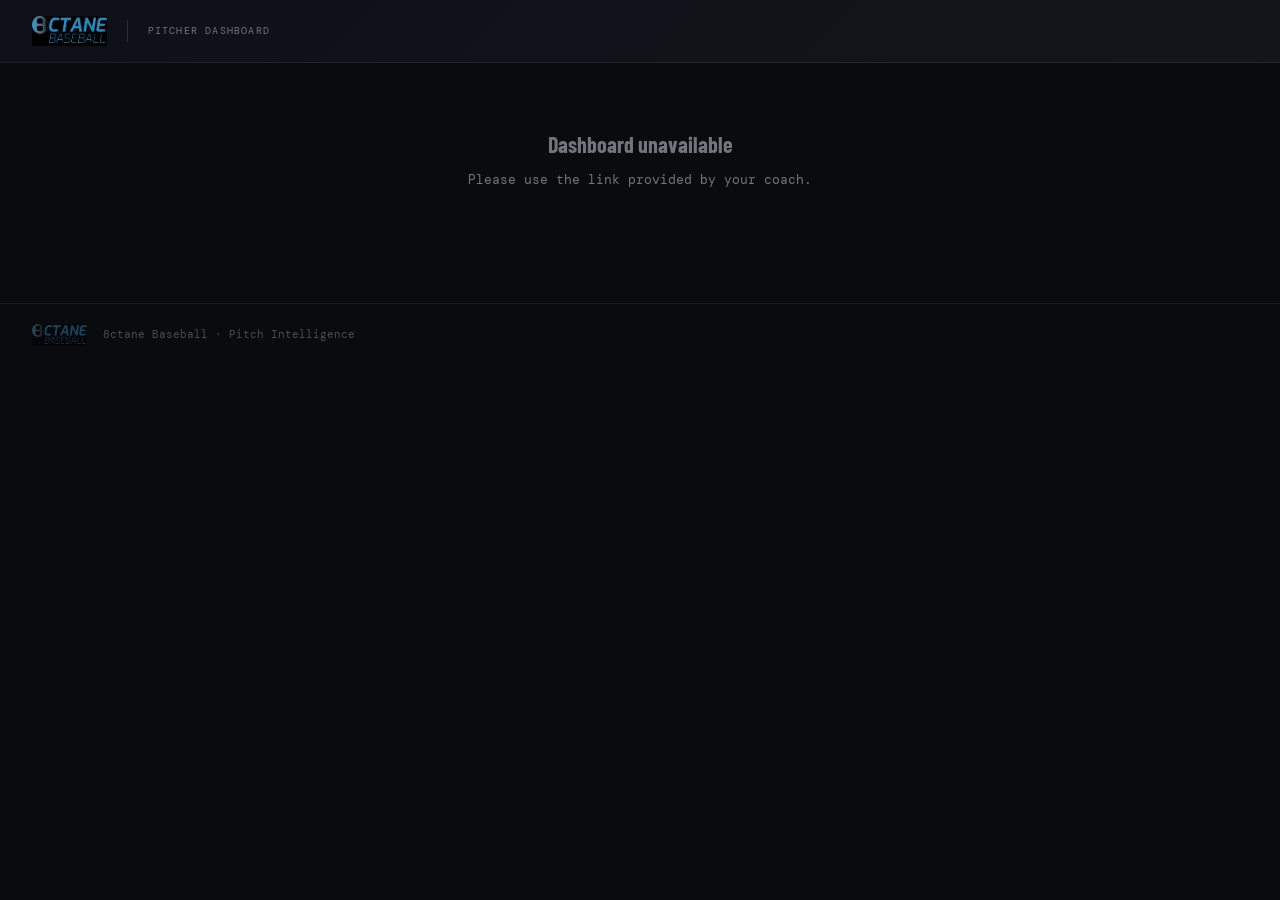
<file: player.html>
<!DOCTYPE html>
<html lang="en">
<head>
<meta charset="UTF-8">
<meta name="viewport" content="width=device-width, initial-scale=1.0">
<title>8ctane Baseball — Pitcher Dashboard</title>
<link href="https://fonts.googleapis.com/css2?family=DM+Mono:wght@400;500&family=Barlow+Condensed:wght@400;600;700;800;900&family=Barlow:wght@400;500;600&display=swap" rel="stylesheet">
<style>
:root {
  --bg:#0a0b0e; --surface:#13151a; --surface2:#1a1d24;
  --border:rgba(255,255,255,0.07); --border2:rgba(255,255,255,0.12);
  --text:#e8eaf0; --muted:#72747c; --muted2:#4a4c54;
  --cyan:#00d4ff; --good:#1D9E75; --warn:#BA7517; --danger:#E24B4A; --pink:#e91e8c;
}
*,*::before,*::after{box-sizing:border-box;margin:0;padding:0}
body{background:var(--bg);color:var(--text);font-family:'Barlow',sans-serif;font-size:14px;line-height:1.6;min-height:100vh}
.player-header{background:linear-gradient(135deg,#0d1117,#13151a);border-bottom:1px solid var(--border);padding:1rem 2rem;display:flex;align-items:center;gap:1rem;position:sticky;top:0;z-index:100;backdrop-filter:blur(12px)}
.player-header img{height:30px;opacity:.9}
.header-divider{width:1px;height:22px;background:var(--border2);margin:0 .25rem}
.header-tag{font-family:'DM Mono',monospace;font-size:10px;color:var(--muted);text-transform:uppercase;letter-spacing:.12em}
.player-hero{background:linear-gradient(135deg,#0f1318,#141820 60%,#0a0f14);border-bottom:1px solid var(--border);padding:2rem 2rem;position:relative;overflow:hidden}
.player-hero::before{content:'';position:absolute;top:-80px;right:-80px;width:320px;height:320px;background:radial-gradient(circle,rgba(0,212,255,0.04),transparent 70%);pointer-events:none}
.hero-inner{max-width:960px;margin:0 auto;display:flex;align-items:center;gap:1.75rem}
.player-avatar{width:64px;height:64px;border-radius:50%;background:linear-gradient(135deg,#1a2030,#0f1520);border:2px solid var(--border2);display:flex;align-items:center;justify-content:center;font-family:'Barlow Condensed',sans-serif;font-size:24px;font-weight:800;color:var(--cyan);flex-shrink:0}
.hero-info{flex:1}
.player-name{font-family:'Barlow Condensed',sans-serif;font-size:34px;font-weight:900;line-height:1;margin-bottom:.35rem}
.player-meta{display:flex;gap:.625rem;flex-wrap:wrap;align-items:center}
.meta-badge{font-family:'DM Mono',monospace;font-size:11px;color:var(--muted);background:var(--surface2);border:1px solid var(--border);border-radius:3px;padding:2px 7px;letter-spacing:.06em}
.meta-badge.team{color:var(--cyan);border-color:rgba(0,212,255,0.2);background:rgba(0,212,255,0.05)}
.hero-stats{display:flex;gap:1.75rem;flex-shrink:0}
.hero-stat{text-align:center}
.hero-stat-val{font-family:'Barlow Condensed',sans-serif;font-size:26px;font-weight:800;line-height:1}
.hero-stat-lbl{font-size:9px;color:var(--muted);text-transform:uppercase;letter-spacing:.1em;margin-top:3px}
.player-tabs{background:var(--surface);border-bottom:1px solid var(--border);padding:0 2rem;display:flex;gap:0;overflow-x:auto;scrollbar-width:none;position:sticky;top:57px;z-index:90}
.player-tabs::-webkit-scrollbar{display:none}
.ptab{font-family:'Barlow Condensed',sans-serif;font-size:12px;font-weight:700;text-transform:uppercase;letter-spacing:.1em;color:var(--muted);background:none;border:none;border-bottom:2px solid transparent;padding:.875rem 1.125rem;cursor:pointer;white-space:nowrap;transition:color .15s,border-color .15s}
.ptab:hover{color:var(--text)}
.ptab.active{color:var(--cyan);border-bottom-color:var(--cyan)}
.player-content{max-width:960px;margin:0 auto;padding:1.75rem 2rem}
.tab-panel{display:none}
.tab-panel.active{display:block}
.section-hd{font-family:'Barlow Condensed',sans-serif;font-size:11px;font-weight:700;text-transform:uppercase;letter-spacing:.14em;color:var(--cyan);margin-bottom:.75rem;padding-bottom:.5rem;border-bottom:1px solid var(--border)}
/* Arsenal table */
.arsenal-table{background:var(--surface);border:1px solid var(--border);border-radius:8px;overflow:hidden;margin-bottom:1.5rem}
.arsenal-table table{width:100%;border-collapse:collapse}
.arsenal-table th{padding:.5rem 1rem;text-align:left;font-size:10px;color:var(--muted);font-family:'DM Mono',monospace;font-weight:400;text-transform:uppercase;letter-spacing:.08em;background:var(--surface2);border-bottom:1px solid var(--border)}
.arsenal-table th:not(:first-child){text-align:center}
.arsenal-table td{padding:.6rem 1rem;border-bottom:1px solid var(--border);font-family:'DM Mono',monospace;font-size:12px;text-align:center}
.arsenal-table td:first-child{text-align:left}
.arsenal-table tr:last-child td{border-bottom:none}
/* Splits */
.splits-table-wrap{border-radius:8px;overflow:hidden;border:1px solid var(--border);margin-bottom:1.5rem}
.splits-table-header{padding:.625rem 1rem;font-family:'Barlow Condensed',sans-serif;font-size:13px;font-weight:700;text-transform:uppercase;letter-spacing:.08em;color:#fff}
.table-scroll{overflow-x:auto}
.data-table{width:100%;border-collapse:collapse}
.data-table th{padding:.5rem 1rem;font-size:10px;color:var(--muted);font-family:'DM Mono',monospace;font-weight:400;text-transform:uppercase;letter-spacing:.08em;background:var(--surface2);border-bottom:1px solid var(--border);white-space:nowrap}
.data-table td{padding:.6rem 1rem;border-bottom:1px solid var(--border);font-family:'DM Mono',monospace;font-size:12px;text-align:center;white-space:nowrap}
.data-table td:first-child{text-align:left}
.data-table tr:last-child td{border-bottom:none}
/* Location charts */
.loc-zone-card{background:var(--surface);border:1px solid var(--border);border-radius:8px;padding:.875rem;display:inline-block}
.loc-zone-title{font-family:'Barlow Condensed',sans-serif;font-size:15px;font-weight:700;margin-bottom:.5rem;display:flex;align-items:center}
.loc-filter-row{display:flex;align-items:center;gap:.5rem;flex-wrap:wrap;margin-bottom:.5rem}
.loc-filter-label{font-size:11px;color:var(--muted);min-width:70px;font-family:'DM Mono',monospace}
.loc-filter-btn{font-family:'Barlow Condensed',sans-serif;font-size:12px;font-weight:600;text-transform:uppercase;letter-spacing:.06em;background:var(--surface2);border:1px solid var(--border);color:var(--muted);padding:4px 12px;border-radius:4px;cursor:pointer;transition:all .15s}
.loc-filter-btn.active{background:var(--cyan);border-color:var(--cyan);color:#000}
/* Report */
.report-wrap{background:var(--surface);border:1px solid var(--border);border-radius:10px;overflow:hidden}
.report-top{background:var(--surface2);padding:1.25rem 1.5rem;text-align:center;border-bottom:1px solid var(--border)}
.report-name{font-family:'Barlow Condensed',sans-serif;font-size:22px;font-weight:800;margin-bottom:2px}
.report-meta{font-size:12px;color:var(--muted);margin-bottom:.875rem}
.report-sum{display:flex;justify-content:center;gap:1.5rem;flex-wrap:wrap}
.report-sum-stat{text-align:center}
.report-sum-val{font-family:'DM Mono',monospace;font-size:18px;font-weight:500}
.report-sum-lbl{font-size:10px;color:var(--muted);text-transform:uppercase;letter-spacing:.08em}
.pct-section-hd{font-family:'Barlow Condensed',sans-serif;font-size:11px;font-weight:700;text-transform:uppercase;letter-spacing:.14em;color:var(--cyan);padding:.75rem 1.5rem .25rem;border-top:1px solid var(--border);margin-top:.25rem}
.pct-group-hd{font-size:10px;font-weight:600;text-transform:uppercase;letter-spacing:.1em;color:var(--muted2);padding:.5rem 1.5rem .125rem;font-family:'Barlow Condensed',sans-serif}
.pct-axis{display:flex;justify-content:space-between;padding:0 1.5rem 0 9.5rem;font-size:10px;color:var(--muted2);font-family:'DM Mono',monospace;margin-bottom:4px}
.pct-row{display:flex;align-items:center;padding:.3rem 1.5rem;gap:.75rem}
.pct-label{min-width:100px;flex-shrink:0;font-size:12px}
.pct-bar-track{flex:1;height:20px;background:var(--surface2);border-radius:3px;overflow:visible;position:relative;border:1px solid var(--border)}
.pct-bar-fill{height:100%;border-radius:3px;position:relative;display:flex;align-items:center;justify-content:flex-end;min-width:4px}
.pct-bubble{position:absolute;right:-10px;width:20px;height:20px;border-radius:50%;display:flex;align-items:center;justify-content:center;font-family:'DM Mono',monospace;font-size:9px;font-weight:500;color:#fff;z-index:2}
.pct-value{min-width:56px;text-align:right;font-family:'DM Mono',monospace;font-size:12px}
/* Insight */
.insight-headline{font-family:'Barlow Condensed',sans-serif;font-size:30px;font-weight:800;margin-bottom:.5rem;line-height:1.1}
.insight-summary{font-size:14px;color:var(--muted);line-height:1.75;max-width:680px;margin-bottom:1.5rem}
.insight-grid{display:grid;grid-template-columns:1fr 1fr;gap:.75rem;margin-bottom:1.5rem}
.insight-card{background:var(--surface);border:1px solid var(--border);border-radius:8px;padding:.875rem 1.125rem}
.insight-card.good{border-left:3px solid var(--good)}
.insight-card.danger{border-left:3px solid var(--danger)}
.insight-title{font-weight:600;font-size:13px;margin-bottom:4px}
.insight-body{font-size:12px;color:var(--muted);line-height:1.65}
.arsenal-recs{display:flex;flex-direction:column;gap:.5rem;margin-bottom:1.5rem}
.arsenal-rec{background:var(--surface);border:1px solid var(--border);border-radius:6px;padding:.75rem 1rem;font-size:13px;color:var(--muted);line-height:1.6}
.arsenal-rec.keep{border-left:3px solid var(--good)}
.arsenal-rec.develop{border-left:3px solid var(--cyan)}
.arsenal-rec.add{border-left:3px solid var(--pink)}
.arsenal-rec.remove{border-left:3px solid var(--warn)}
.arsenal-rec strong{color:var(--text)}
.splits-advice-grid{display:grid;grid-template-columns:1fr 1fr;gap:1rem;margin-bottom:1.5rem}
.splits-advice-card{background:var(--surface);border:1px solid var(--border);border-radius:8px;padding:1rem 1.25rem}
.splits-advice-hd{font-family:'Barlow Condensed',sans-serif;font-size:13px;font-weight:700;text-transform:uppercase;letter-spacing:.06em;margin-bottom:.5rem}
.splits-advice-body{font-size:12px;color:var(--muted);line-height:1.65}
.dev-priorities{background:var(--surface);border:1px solid var(--border);border-radius:8px;overflow:hidden}
.dev-priority-row{display:flex;align-items:flex-start;gap:1rem;padding:.75rem 1.25rem;border-bottom:1px solid var(--border);font-size:13px;color:var(--muted);line-height:1.6}
.dev-priority-row:last-child{border-bottom:none}
.dev-num{font-family:'DM Mono',monospace;font-size:11px;color:var(--cyan);min-width:16px;padding-top:2px;flex-shrink:0}
/* Pitch blurbs */
.pitch-blurbs-wrap{display:flex;flex-direction:column;gap:.625rem;margin-bottom:.5rem}
.pitch-blurb-row{background:var(--surface);border:1px solid var(--border);border-radius:7px;padding:.75rem 1.125rem}
.pitch-blurb-header{display:flex;align-items:center;gap:4px;margin-bottom:4px}
.pitch-blurb-name{font-family:'Barlow Condensed',sans-serif;font-size:15px;font-weight:700}
.pitch-blurb-grade{font-family:'DM Mono',monospace;font-size:10px;font-weight:500;padding:2px 7px;border-radius:3px;margin-left:6px;text-transform:uppercase;letter-spacing:.05em}
.pitch-blurb-grade.elite{background:rgba(233,30,140,0.15);color:#e91e8c;border:1px solid rgba(233,30,140,0.3)}
.pitch-blurb-grade.plus{background:rgba(29,158,117,0.15);color:var(--good);border:1px solid rgba(29,158,117,0.3)}
.pitch-blurb-grade.average{background:rgba(114,116,124,0.15);color:var(--muted);border:1px solid var(--border)}
.pitch-blurb-grade.below_average{background:rgba(186,117,23,0.15);color:var(--warn);border:1px solid rgba(186,117,23,0.3)}
.pitch-blurb-grade.poor{background:rgba(226,75,74,0.15);color:var(--danger);border:1px solid rgba(226,75,74,0.3)}
.pitch-blurb-text{font-size:13px;color:var(--muted);line-height:1.65}
.mlb-comp-card{background:var(--surface);border:1px solid var(--border);border-left:3px solid var(--cyan);border-radius:8px;padding:.875rem 1.25rem}
.mlb-comp-name{font-family:'Barlow Condensed',sans-serif;font-size:18px;font-weight:800;color:var(--cyan);margin-bottom:4px}
.mlb-comp-reason{font-size:13px;color:var(--muted);line-height:1.65}
/* Outing select */
.sel-input{background:var(--surface2);border:1px solid var(--border2);color:var(--text);font-family:'Barlow',sans-serif;font-size:13px;padding:10px 14px;border-radius:6px;outline:none;width:100%;max-width:420px;margin-bottom:1.5rem}
/* Loading */
.ai-loading{text-align:center;padding:3rem 1rem;color:var(--muted);font-size:13px}
.loading-spinner{width:28px;height:28px;border:2px solid var(--border2);border-top-color:var(--cyan);border-radius:50%;animation:spin .7s linear infinite;margin:0 auto 1rem}
@keyframes spin{to{transform:rotate(360deg)}}
.empty-state{text-align:center;padding:3rem;color:var(--muted);font-size:13px}
.v-good{color:var(--good)} .v-bad{color:var(--danger)} .v-num{color:var(--text)} .v-warn{color:var(--warn)}
.pitch-chip{display:inline-flex;align-items:center;gap:6px}
.pitch-dot{display:inline-block;border-radius:50%;flex-shrink:0}
.player-footer{border-top:1px solid var(--border);padding:1.25rem 2rem;display:flex;align-items:center;gap:1rem;margin-top:3rem}
.player-footer img{height:22px;opacity:.4}
.player-footer span{font-size:11px;color:var(--muted2);font-family:'DM Mono',monospace}
@media(max-width:640px){
  .hero-inner{flex-direction:column;align-items:flex-start;gap:1rem}
  .hero-stats{gap:1.25rem}
  .player-content{padding:1.25rem 1rem}
  .insight-grid,.splits-advice-grid{grid-template-columns:1fr}
  .player-tabs{padding:0 1rem}
}
/* ---- PITCH USAGE BY SIDE (Season Overview) ---- */
.usage-card { background:var(--surface); border:1px solid var(--border); border-radius:10px; padding:1.1rem 1.25rem; margin-bottom:1.5rem; max-width:760px; }
.usage-card:empty { display:none; }
.us-title { font-family:'Barlow Condensed',sans-serif; font-size:24px; font-weight:600; text-align:center; margin-bottom:.6rem; }
.us-year { font-weight:800; border-bottom:3px dotted var(--cyan); }
.us-grid { display:grid; grid-template-columns:1fr auto 1fr; row-gap:.35rem; column-gap:.75rem; align-items:center; }
.us-hd { font-family:'Barlow Condensed',sans-serif; font-weight:700; font-size:15px; padding-bottom:.35rem; border-bottom:2px solid var(--border2); }
.us-hd-l { text-align:right; } .us-hd-c { text-align:center; } .us-hd-r { text-align:left; }
.us-side { display:flex; align-items:center; gap:.5rem; }
.us-left { justify-content:flex-end; }
.us-bar-wrap { flex:1; height:20px; display:flex; }
.us-wrap-l { justify-content:flex-end; }
.us-bar { height:100%; border-radius:10px; min-width:4px; }
.us-left .us-bar { border-radius:10px 2px 2px 10px; } .us-right .us-bar { border-radius:2px 10px 10px 2px; }
.us-pct { font-family:'DM Mono',monospace; font-size:14px; min-width:38px; }
.us-left .us-pct { text-align:right; }
.us-mid { display:flex; align-items:center; gap:.6rem; justify-content:center; border-left:2px solid var(--border2); border-right:2px solid var(--border2); padding:0 .6rem; }
.us-pill { font-family:'Barlow Condensed',sans-serif; font-weight:600; font-size:15px; color:#111; padding:2px 12px; border-radius:6px; min-width:84px; text-align:center; }
.us-rv { font-family:'DM Mono',monospace; font-weight:700; font-size:14px; min-width:32px; text-align:center; }
.us-rv-pos { color:#e35d5d; } .us-rv-neg { color:#6b8fd6; } .us-rv0 { color:var(--muted); }
</style>
</head>
<body>
<header class="player-header">
  <img src="logo.png" alt="8ctane Baseball">
  <div class="header-divider"></div>
  <span class="header-tag">Pitcher Dashboard</span>
</header>

<div id="loading" style="text-align:center;padding:4rem;color:#72747c;font-family:'DM Mono',monospace;font-size:13px">
  <div class="loading-spinner" style="margin:0 auto 1rem"></div>
  Loading your dashboard...
</div>

<div id="app" style="display:none">
  <div class="player-hero">
    <div class="hero-inner">
      <div class="player-avatar" id="hero-avatar"></div>
      <div class="hero-info">
        <div class="player-name" id="hero-name"></div>
        <div class="player-meta" id="hero-meta"></div>
      </div>
      <div class="hero-stats" id="hero-stats"></div>
    </div>
  </div>

  <nav class="player-tabs">
    <button class="ptab active" data-tab="overview">Overview</button>
    <button class="ptab" data-tab="splits">Splits</button>
    <button class="ptab" data-tab="locations">Locations</button>
    <button class="ptab" data-tab="report">Report</button>
    <!-- AI tabs hidden while they are reworked: Season Insight, Outing Insight -->
  </nav>

  <div class="player-content">
    <div class="tab-panel active" id="tab-overview"><div id="overview-content"></div></div>
    <div class="tab-panel" id="tab-splits"><div id="splits-content"></div></div>
    <div class="tab-panel" id="tab-locations">
      <div style="margin-bottom:.75rem">
        <div class="loc-filter-row">
          <span class="loc-filter-label">View:</span>
          <button class="loc-filter-btn active" data-hand="all" onclick="setLocHand('all',this)">All batters</button>
          <button class="loc-filter-btn" data-hand="R" onclick="setLocHand('R',this)">vs. RHB</button>
          <button class="loc-filter-btn" data-hand="L" onclick="setLocHand('L',this)">vs. LHB</button>
        </div>
        <div class="loc-filter-row">
          <span class="loc-filter-label">Color by:</span>
          <button class="loc-filter-btn active" data-color="pitch" onclick="setLocColor('pitch',this)">Pitch type</button>
          <button class="loc-filter-btn" data-color="outcome" onclick="setLocColor('outcome',this)">Outcome</button>
        </div>
      </div>
      <div id="locations-content" style="display:flex;flex-wrap:wrap;gap:1.5rem"></div>
    </div>
    <div class="tab-panel" id="tab-report"><div id="report-content"></div></div>
    <div class="tab-panel" id="tab-season-insight">
      <div id="season-insight-content">
        <div class="ai-loading"><div class="loading-spinner"></div>Generating your season analysis...</div>
      </div>
    </div>
    <div class="tab-panel" id="tab-outing-insight">
      <div class="section-hd" style="margin-bottom:.75rem">Select outing</div>
      <select id="outing-sel" class="sel-input" onchange="loadPlayerOutingInsight()">
        <option value="">Select an outing...</option>
      </select>
      <div id="outing-insight-content"></div>
    </div>
  </div>
</div>

<footer class="player-footer">
  <img src="logo.png" alt="8ctane Baseball">
  <span>8ctane Baseball · Pitch Intelligence</span>
</footer>

<script src="baselines-ref.js"></script>
<script>
const AI_ENABLED=false;   // flip to true to bring the AI insight tabs back
// FIX (bug #3): this used to be `localStorage.getItem('8ctane_script_url')`
// only. That works fine on YOUR browser because you already pasted the
// Apps Script URL in once via athletes.html. But a shared link is, by
// definition, opened by someone whose browser has never done that — a
// coach, a parent, the athlete themselves. For them, localStorage is
// empty, SCRIPT_URL comes back '', and init() below immediately shows
// "Dashboard unavailable" regardless of whether the athlete ID in the
// link is valid. Hardcoding the URL here (it's a public, key-less
// endpoint — the Anthropic key lives server-side in Code.gs, never
// exposed to the client) makes the link work for anyone, on any device.
// PASTE YOUR APPS SCRIPT WEB APP URL BELOW:
// Cloudflare Worker proxy in front of Apps Script (avoids Safari echo 404s)
const SCRIPT_URL = 'https://8ctane-api.ryan-77b.workers.dev';
const PITCH_COLORS={FF:'#378ADD',FA:'#378ADD',SI:'#888780',FC:'#534AB7',SL:'#E24B4A',ST:'#D85A30',CU:'#1D9E75',KC:'#1D9E75',FS:'#BA7517',CH:'#BA7517',OTHER:'#555566'};
const PITCH_NAMES={FF:'4-Seam',FA:'4-Seam',SI:'Sinker',FC:'Cutter',SL:'Slider',ST:'Sweeper',CU:'Curveball',KC:'K-Curve',FS:'Splitter',CH:'Changeup',OTHER:'Other'};
const pc=pt=>PITCH_COLORS[pt]||'#555566';
const pn=pt=>PITCH_NAMES[pt]||pt;
const pf=v=>{const n=parseFloat(v);return isNaN(n)?0:n};
function avg(arr){return arr.length?arr.reduce((a,b)=>a+b,0)/arr.length:0}
function formatDate(d){if(!d)return'—';const clean=d.toString().split('T')[0].trim();const dt=new Date(clean+'T12:00:00');if(isNaN(dt))return clean;return dt.toLocaleDateString('en-US',{month:'short',day:'numeric',year:'numeric'})}

let athlete=null,outings=[],locHand='all',locColor='pitch';

// Whiff% everywhere = whiffs per SWING (Statcast). Swings = swinging strikes
// + fouls + balls in play. Older outings without stored swing counts are
// rebuilt from each pitch's saved outcome in `locations`. Same logic as
// enrichOuting() in athletes-v2.js — keep the two in sync.
function wps(w,s){return s?+(w/s*100).toFixed(1):null}

// AI context — same as athletes-v2.js: HB and locations labeled by arm/glove side for the pitcher's hand
function aiIsLefty(){return (athlete?.throws||'R').toUpperCase().startsWith('L')}
function aiHB(hb,lefty){if(hb===null||hb===undefined||hb===''||isNaN(+hb))return'?';const arm=(+hb)*(lefty?-1:1);return `${Math.abs(arm).toFixed(1)}" ${arm>=0?'arm-side':'glove-side'}`}
function aiOrientation(lefty){return lefty?'ORIENTATION (LHP): Arm side = INSIDE to LHB and AWAY from RHB. Glove side = INSIDE to RHB and AWAY from LHB. A LHP\'s fastball/sinker/changeup run ARM-side; sliders/sweepers/cutters move GLOVE-side.':'ORIENTATION (RHP): Arm side = INSIDE to RHB and AWAY from LHB. Glove side = INSIDE to LHB and AWAY from RHB. A RHP\'s fastball/sinker/changeup run ARM-side; sliders/sweepers/cutters move GLOVE-side.'}
function aiLocationLines(pms,lefty){const agg={};pms.forEach(pm=>Object.entries(pm||{}).forEach(([pt,s])=>{(s.locations||[]).forEach(l=>{if(!Array.isArray(l))return;const[x,z,oc,st]=l;if(x==null||z==null||(st!=='L'&&st!=='R'))return;const k=pt+'|'+st;const a=agg[k]=agg[k]||{pt,st,n:0,arm:0,up:0,zone:0,aS:0,aW:0,gS:0,gW:0};const isArm=lefty?x>0:x<0;a.n++;if(isArm)a.arm++;if(z>2.5)a.up++;if(Math.abs(x)<=.83&&z>=1.5&&z<=3.5)a.zone++;const sw=oc==='W'||oc==='F'||oc==='HIP';if(sw){if(isArm){a.aS++;if(oc==='W')a.aW++}else{a.gS++;if(oc==='W')a.gW++}}})}));const rows=Object.values(agg).filter(a=>a.n>=8).sort((a,b)=>b.n-a.n);if(!rows.length)return'LOCATION DATA: not available — do NOT give specific location advice.';const p=(a,b)=>b?Math.round(a/b*100)+'%':'n/a';const armL=st=>lefty?(st==='L'?'inside':'away'):(st==='R'?'inside':'away');return'LOCATION DATA (where each pitch was actually thrown, by batter side):\n'+rows.map(a=>`${PITCH_NAMES[a.pt]||a.pt} vs ${a.st}HB (${a.n}p): ${p(a.arm,a.n)} arm-side (${armL(a.st)}), ${p(a.n-a.arm,a.n)} glove-side (${armL(a.st)==='inside'?'away':'inside'}) | ${p(a.up,a.n)} up | ${p(a.zone,a.n)} in zone | Whiff/Swing arm-side ${p(a.aW,a.aS)}, glove-side ${p(a.gW,a.gS)}`).join('\n')}
const AI_LOCATION_RULE='LOCATION RULES: Use the ORIENTATION above exactly. Any location advice (in, away, arm side, glove side, up, down) must be supported by LOCATION DATA and must name the batter side (e.g. "in to LHB"). Never contradict the pitcher\'s handedness.';
function swingsFromLocs(locs,stand){let sw=0,wh=0,n=0;(locs||[]).forEach(l=>{if(!Array.isArray(l))return;if(stand&&l[3]!==stand)return;n++;if(l[2]==='W'){sw++;wh++}else if(l[2]==='F'||l[2]==='HIP')sw++;});return n?{swings:sw,whiffs:wh}:null}
function enrichOuting(o){
  let pm={};try{pm=(typeof o.pitch_stats==='object'&&o.pitch_stats)?o.pitch_stats:JSON.parse(o.pitch_stats_json||'{}')}catch(e){}
  let sw=0,wh=0,complete=true;
  Object.values(pm).forEach(s=>{
    if(!s||!s.count)return;
    if(s.swings!==undefined&&s.swings!==null){s.swWhiffs=s.whiffs||0}else{const d=swingsFromLocs(s.locations);if(d){s.swings=d.swings;s.swWhiffs=d.whiffs}else{s.swings=null;s.swWhiffs=null}}
    s.whiffPct=s.swings!=null?wps(s.swWhiffs,s.swings):null;
    ['lhh','rhh'].forEach(k=>{const sd=s[k];if(!sd)return;if(sd.swings!==undefined&&sd.swings!==null)sd.swWhiffs=sd.whiffs||0;else{const d=swingsFromLocs(s.locations,k==='lhh'?'L':'R');if(d){sd.swings=d.swings;sd.swWhiffs=d.whiffs}else{sd.swings=null;sd.swWhiffs=null}}sd.whiffPct=sd.swings!=null?wps(sd.swWhiffs,sd.swings):null;});
    if(s.swings==null)complete=false;else{sw+=s.swings;wh+=s.swWhiffs}
  });
  if(!complete){const sp=pf(o.swing_pct),tp=+o.total_pitches||0;if(sp&&tp){sw=Math.round(sp*tp/100);wh=+o.whiffs||0}}
  o.swings=sw||null;o.swWhiffs=sw?wh:null;o.whiffSwPct=wps(o.swWhiffs,o.swings);o.pitch_stats=pm;return o;
}

async function api(action,body={}){
  const res=await fetch(`${SCRIPT_URL}?action=${action}`,{method:'POST',body:JSON.stringify({action,...body})});
  const data=await res.json();
  if(data.error)throw new Error(data.error);
  return data;
}

async function init(){
  const params=new URLSearchParams(window.location.search);
  const athleteId=params.get('id');
  if(!athleteId||!SCRIPT_URL){
    document.getElementById('loading').innerHTML='<div style="font-family:\'Barlow Condensed\',sans-serif;font-size:22px;font-weight:700;margin-bottom:.5rem">Dashboard unavailable</div><div style="color:#72747c;font-size:13px">Please use the link provided by your coach.</div>';
    return;
  }
  try{
    const{athletes}=await api('getAthletes');
    athlete=athletes.find(a=>a.id===athleteId);
    if(!athlete)throw new Error('Athlete not found');
    const result=await api('getOutings',{athleteId});
    // Per-athlete pitch remap (same table as athletes-v2.js — keep in sync)
    const REMAP={'ryan chasse':{FC:'SL',FS:'CH',ST:null}}[(athlete?.name||'').replace(/\s*\(\d{4}\)\s*$/,'').trim().toLowerCase()];
    const mergeS=(a,b)=>{if(!a)return b;if(!b)return a;const o={...a},na=a.count||0,nb=b.count||0,ok=v=>v!==null&&v!==undefined&&v!==''&&!isNaN(+v);
      ['avgVelo','avgIVB','avgHB','avgSpin','avgVAA','avgExt'].forEach(k=>{if(ok(a[k])&&ok(b[k])&&na+nb)o[k]=+((+a[k]*na+ +b[k]*nb)/(na+nb)).toFixed(3);else if(ok(b[k]))o[k]=b[k]});
      const ha=a.hip||0,hb=b.hip||0;['avgXwoba','avgXba','avgXslg','avgEV','hardHitPct','gbPct','fbPct','ldPct'].forEach(k=>{if(ok(a[k])&&ok(b[k])&&ha+hb)o[k]=+((+a[k]*ha+ +b[k]*hb)/(ha+hb)).toFixed(3);else if(ok(b[k]))o[k]=b[k]});
      ['count','whiffs','cstrikes','hip','bbe','totalStrikes','gb','fb','ld','bip'].forEach(k=>{if(a[k]!=null||b[k]!=null)o[k]=(a[k]||0)+(b[k]||0)});
      if(a.swings!=null&&b.swings!=null)o.swings=a.swings+b.swings;else delete o.swings;
      if(a.peakVelo||b.peakVelo)o.peakVelo=Math.max(+a.peakVelo||0,+b.peakVelo||0);
      ['locations','mv','spray'].forEach(k=>{if(a[k]||b[k])o[k]=[...(a[k]||[]),...(b[k]||[])]});
      if(a.lhh||b.lhh)o.lhh=mergeS(a.lhh,b.lhh);if(a.rhh||b.rhh)o.rhh=mergeS(a.rhh,b.rhh);return o;};
    const remapO=o=>{if(!REMAP)return o;let pm={};try{pm=(typeof o.pitch_stats==='object'&&o.pitch_stats)?o.pitch_stats:JSON.parse(o.pitch_stats_json||'{}')}catch(e){}
      const out={};Object.entries(pm).forEach(([pt,s])=>{const to=Object.prototype.hasOwnProperty.call(REMAP,pt)?REMAP[pt]:pt;if(to===null)return;out[to]=out[to]?mergeS(out[to],s):s;});o.pitch_stats=out;return o;};
    outings=(result.outings||[]).map(o=>enrichOuting(remapO(o)));
    renderHero();renderOverview();renderSplits();renderReport();populateOutingSelect();
    document.getElementById('loading').style.display='none';
    document.getElementById('app').style.display='';
    if(AI_ENABLED)renderSeasonInsight();   // AI insights hidden while they are reworked
  }catch(e){
    document.getElementById('loading').innerHTML=`<div style="color:#E24B4A;font-size:13px">Error: ${e.message}</div>`;
  }
}

function renderHero(){
  const initials=athlete.name.split(' ').map(w=>w[0]).join('').slice(0,2).toUpperCase();
  document.getElementById('hero-avatar').textContent=initials;
  document.getElementById('hero-name').textContent=athlete.name;
  const meta=[];
  if(athlete.throws)meta.push(`<span class="meta-badge">${athlete.throws}HP</span>`);
  if(athlete.position)meta.push(`<span class="meta-badge">${athlete.position}</span>`);
  if(athlete.team)meta.push(`<span class="meta-badge team">${athlete.team}</span>`);
  if(athlete.level)meta.push(`<span class="meta-badge">${athlete.level}</span>`);
  document.getElementById('hero-meta').innerHTML=meta.join('');

  const totalP=outings.reduce((a,o)=>a+(+o.total_pitches||0),0);
  const totalK=outings.reduce((a,o)=>a+(+o.strikeouts||0),0);
  const totalBB=outings.reduce((a,o)=>a+(+o.walks||0),0);
  const totalHR=outings.reduce((a,o)=>a+(+o.hrs||0),0);
  const totalH=outings.reduce((a,o)=>a+(+o.hits||0),0);
  const totalW=outings.reduce((a,o)=>a+(+o.whiffs||0),0);
  const totalIP=outings.reduce((a,o)=>a+(+o.ip||0),0);
  const totSw=outings.reduce((a,o)=>a+(o.swings||0),0),totSwW=outings.reduce((a,o)=>a+(o.swings?(o.swWhiffs||0):0),0);
  const whiffPct=totSw?(totSwW/totSw*100).toFixed(1):'—';
  const totalHBP=outings.reduce((a,o)=>a+(+o.hbp||0),0);
  // FIP = ((13*HR + 3*(BB+HBP) - 2*K)/IP) + 3.10 — same as athletes-v2.js calcFIP
  // FIP constant by league/season — same table as athletes-v2.js (ALPB 2026 = 4.05, MLB = 3.10)
  const FIPC={MLB:{default:3.10},ALPB:{2026:4.05,default:4.05}};
  const lg=/long island ducks|york revolution|southern maryland|hagerstown|lexington legends|high point rockers|gastonia|lancaster stormers|charleston dirty birds|staten island ferry hawks/i.test(athlete?.team||'')||/atlantic|alpb/i.test(athlete?.level||'')?'ALPB':'MLB';
  let cw=0,cs=0;outings.forEach(o=>{const ip=Math.round((+o.ip||0)*3)/3;if(!ip)return;const y=(o.date||'').toString().slice(0,4);cs+=(FIPC[lg][y]??FIPC[lg].default)*ip;cw+=ip;});
  const fipC=cw?cs/cw:FIPC[lg].default;
  const fip=totalIP>0?(((13*totalHR+3*(totalBB+totalHBP)-2*totalK)/totalIP)+fipC).toFixed(2):'—';
  const whip=totalIP>0?((totalBB+totalH)/totalIP).toFixed(2):'—';
  const totalBIP=outings.reduce((a,o)=>{let pm={};try{pm=typeof o.pitch_stats==='object'?o.pitch_stats:JSON.parse(o.pitch_stats_json||'{}')}catch(e){}return a+Object.values(pm).reduce((s,p)=>s+(p.hip||0),0)},0);
  const totalPA=totalK+totalBB+totalBIP;
  const kMinusBB=totalPA?`${((totalK/totalPA-totalBB/totalPA)*100).toFixed(1)}%`:'—';
  document.getElementById('hero-stats').innerHTML=[
    {v:outings.length,l:'Outings'},{v:fip,l:'FIP'},{v:whip,l:'WHIP'},{v:whiffPct+'%',l:'Whiff%'},{v:kMinusBB,l:'K%-BB%'}
  ].map(s=>`<div class="hero-stat"><div class="hero-stat-val">${s.v}</div><div class="hero-stat-lbl">${s.l}</div></div>`).join('');
  document.title=`${athlete.name} — 8ctane`;
}

function getPM(outing){let pm={};try{pm=typeof outing.pitch_stats==='object'?outing.pitch_stats:JSON.parse(outing.pitch_stats_json||'{}')}catch(e){}return pm;}

function renderOverview(){
  const combined={};
  outings.forEach(o=>{
    const pm=getPM(o);
    Object.entries(pm).forEach(([pt,s])=>{
      if(!s.count)return;
      if(!combined[pt])combined[pt]={count:0,velos:[],whiffs:0,cstrikes:0,hip:0,xwobas:[]};
      const c=combined[pt];c.count+=s.count||0;c.whiffs+=s.whiffs||0;if(s.swings){c.sw=(c.sw||0)+s.swings;c.sww=(c.sww||0)+(s.swWhiffs||0);}c.cstrikes+=s.cstrikes||0;c.hip+=s.hip||0;
      if(s.avgVelo)c.velos.push(pf(s.avgVelo));if(s.avgXwoba)c.xwobas.push(pf(s.avgXwoba));
    });
  });
  const total=Object.values(combined).reduce((a,s)=>a+s.count,0);
  const sorted=Object.entries(combined).sort((a,b)=>b[1].count-a[1].count);
  const mlb=MLB_BASELINE_REF||{};
  const rows=sorted.map(([pt,s])=>{
    const usage=total?(s.count/total*100).toFixed(1):0;
    const whiff=s.sw?(s.sww/s.sw*100).toFixed(1):'—';   // per swing
    const csw=s.count?((s.whiffs+s.cstrikes)/s.count*100).toFixed(1):'—';
    const velo=s.velos.length?avg(s.velos).toFixed(1):'—';
    const xwoba=s.xwobas.length?avg(s.xwobas).toFixed(3):'—';
    const mw=mlb[pt]?.whiff_pct;
    const wCls=parseFloat(whiff)>=30?'v-good':parseFloat(whiff)>=20?'':'v-bad';
    return`<tr><td><span class="pitch-chip"><span class="pitch-dot" style="background:${pc(pt)};width:9px;height:9px"></span>${pn(pt)}</span></td><td>${usage}%</td><td>${velo}</td><td class="${wCls}">${whiff}%</td><td style="color:var(--muted2)">${mw||'—'}%</td><td>${csw}%</td><td>${xwoba}</td></tr>`;
  }).join('');

  const recent=[...outings].sort((a,b)=>b.date.localeCompare(a.date)).slice(0,6);
  const outingRows=recent.map(o=>{
    const pm=getPM(o);const tot=+o.total_pitches||0;
    const wp=o.whiffSwPct!=null?o.whiffSwPct.toFixed(1):'—';
    const tags=Object.entries(pm).filter(([,s])=>s.count>0).sort((a,b)=>b[1].count-a[1].count).slice(0,4)
      .map(([pt,s])=>`<span style="font-family:'DM Mono',monospace;font-size:10px;padding:2px 6px;border-radius:3px;background:${pc(pt)}22;color:${pc(pt)};border:1px solid ${pc(pt)}44">${pn(pt)} ${tot?(s.count/tot*100).toFixed(0):0}%</span>`).join('');
    return`<div style="display:flex;align-items:center;gap:1rem;padding:.75rem 1.25rem;border-bottom:1px solid var(--border)"><div style="font-family:'DM Mono',monospace;font-size:11px;color:var(--cyan);min-width:100px">${formatDate(o.date)}</div><div style="font-family:'Barlow Condensed',sans-serif;font-size:15px;font-weight:700;min-width:50px">vs ${o.opponent||'—'}</div><div style="font-family:'DM Mono',monospace;font-size:11px;color:var(--muted);flex:1">${tot}p · ${wp}% whiff · ${o.strikeouts||0}K ${o.walks||0}BB</div><div style="display:flex;gap:4px;flex-wrap:wrap">${tags}</div></div>`;
  }).join('');

  // Savant-style pitch usage by batter side (same as athletes-v2.js renderUsageChart)
  const usageHTML=(()=>{const acc={};outings.forEach(o=>Object.entries(getPM(o)).forEach(([pt,s])=>{if(!s||!s.count)return;const a=acc[pt]=acc[pt]||{L:0,R:0,rvL:0,rvR:0,hasRV:false};
      if(s.lhh){a.L+=s.lhh.count||0;if(s.lhh.rv!=null){a.rvL+=+s.lhh.rv;a.hasRV=true}}if(s.rhh){a.R+=s.rhh.count||0;if(s.rhh.rv!=null){a.rvR+=+s.rhh.rv;a.hasRV=true}}}));
    const tL=Object.values(acc).reduce((t,a)=>t+a.L,0),tR=Object.values(acc).reduce((t,a)=>t+a.R,0);if(!tL&&!tR)return'';
    const rows=Object.entries(acc).filter(([pt,a])=>pt!=='OTHER'&&a.L+a.R>0).sort((x,y)=>(y[1].L+y[1].R)-(x[1].L+x[1].R));
    const anyRV=rows.some(([,a])=>a.hasRV),pt_=p=>p>0&&p<1?'<1%':Math.round(p)+'%';
    const rv=(v,h)=>{if(!h)return'<span class="us-rv us-rv0">—</span>';const r=Math.round(v);return`<span class="us-rv ${r>0?'us-rv-pos':r<0?'us-rv-neg':'us-rv0'}">${r>0?'+'+r:r}</span>`};
    const mx=Math.max(1,...rows.map(([,a])=>Math.max(tL?a.L/tL*100:0,tR?a.R/tR*100:0)));
    return`<div class="usage-card"><div class="us-title">Pitch Usage</div><div class="us-grid"><div class="us-hd us-hd-l">Usage vs. LHH</div><div class="us-hd us-hd-c">${anyRV?'Pitch Run Value':''}</div><div class="us-hd us-hd-r">Usage vs. RHH</div>${rows.map(([pt,a])=>{const pL=tL?a.L/tL*100:0,pR=tR?a.R/tR*100:0;
      return`<div class="us-side us-left"><span class="us-pct">${pt_(pL)}</span><div class="us-bar-wrap us-wrap-l"><div class="us-bar" style="width:${pL/mx*100}%;background:${pc(pt)}"></div></div></div><div class="us-mid">${anyRV?rv(a.rvL,a.hasRV):''}<span class="us-pill" style="background:${pc(pt)}">${PITCH_NAMES[pt]||pt}</span>${anyRV?rv(a.rvR,a.hasRV):''}</div><div class="us-side us-right"><div class="us-bar-wrap"><div class="us-bar" style="width:${pR/mx*100}%;background:${pc(pt)}"></div></div><span class="us-pct">${pt_(pR)}</span></div>`}).join('')}</div></div>`})();
  document.getElementById('overview-content').innerHTML=usageHTML+`
    <div class="section-hd" style="margin-bottom:1rem">Season arsenal</div>
    <div class="arsenal-table"><table><thead><tr><th>Pitch</th><th>Usage</th><th>Velo</th><th>Whiff%</th><th>MLB avg</th><th>CSW%</th><th>xwOBA</th></tr></thead><tbody>${rows}</tbody></table></div>
    <div class="section-hd">Recent outings</div>
    <div style="background:var(--surface);border:1px solid var(--border);border-radius:8px;overflow:hidden">${outingRows||'<div class="empty-state">No outings yet</div>'}</div>`;
}

function renderSplits(){
  const combined={};
  outings.forEach(o=>{
    const pm=getPM(o);
    Object.entries(pm).forEach(([pt,s])=>{
      if(!s.count)return;
      if(!combined[pt])combined[pt]={count:0,whiffs:0,cstrikes:0,hip:0,velos:[],xbas:[],xslgs:[],totalStrikes:0,gb:0,fb:0,ld:0,bip:0,lhh:{count:0,whiffs:0,cstrikes:0,hip:0,velos:[],xbas:[],xslgs:[],totalStrikes:0,gb:0,fb:0,ld:0,bip:0},rhh:{count:0,whiffs:0,cstrikes:0,hip:0,velos:[],xbas:[],xslgs:[],totalStrikes:0,gb:0,fb:0,ld:0,bip:0}};
      const c=combined[pt];c.count+=s.count||0;c.whiffs+=s.whiffs||0;if(s.swings){c.sw=(c.sw||0)+s.swings;c.sww=(c.sww||0)+(s.swWhiffs||0);}c.cstrikes+=s.cstrikes||0;c.hip+=s.hip||0;
      if(s.avgVelo)c.velos.push(pf(s.avgVelo));if(s.avgXba)c.xbas.push(pf(s.avgXba));if(s.avgXslg)c.xslgs.push(pf(s.avgXslg));
      ['lhh','rhh'].forEach(hand=>{
        const src=s[hand];if(!src||!src.count)return;
        const dst=c[hand];dst.count+=src.count||0;dst.whiffs+=src.whiffs||0;if(src.swings){dst.sw=(dst.sw||0)+src.swings;dst.sww=(dst.sww||0)+(src.swWhiffs||0);}dst.cstrikes+=src.cstrikes||0;dst.hip+=src.hip||0;dst.gb+=src.gb||0;dst.fb+=src.fb||0;dst.ld+=src.ld||0;dst.bip+=src.bip||0;dst.totalStrikes+=src.totalStrikes||0;
        if(src.avgVelo)dst.velos.push(pf(src.avgVelo));if(src.avgXba)dst.xbas.push(pf(src.avgXba));if(src.avgXslg)dst.xslgs.push(pf(src.avgXslg));
      });
    });
  });
  const sorted=Object.entries(combined).sort((a,b)=>b[1].count-a[1].count);
  const noData=!sorted.some(([,s])=>s.lhh.count>0||s.rhh.count>0);
  function buildTable(title,getS,color){
    const rows=sorted.map(([pt,s])=>{
      const st=getS(s);if(!st||!st.count)return'';
      const velo=st.velos&&st.velos.length?avg(st.velos).toFixed(1):'—';
      const strikePct=st.count?(st.totalStrikes/st.count*100).toFixed(1)+'%':'—';
      const whiff=st.sw?(st.sww/st.sw*100).toFixed(1)+'%':'—';   // per swing
      const xba=st.xbas&&st.xbas.length?avg(st.xbas).toFixed(3):'—';
      const xslg=st.xslgs&&st.xslgs.length?avg(st.xslgs).toFixed(3):'—';
      const xops=(st.xbas&&st.xbas.length&&st.xslgs&&st.xslgs.length)?(avg(st.xbas)+avg(st.xslgs)).toFixed(3):'—';
      const gb=st.bip?(st.gb/st.bip*100).toFixed(1)+'%':'—';
      const fb=st.bip?(st.fb/st.bip*100).toFixed(1)+'%':'—';
      const ld=st.bip?(st.ld/st.bip*100).toFixed(1)+'%':'—';
      const wCls=parseFloat(whiff)>=30?'v-good':parseFloat(whiff)>=20?'':'v-bad';
      return`<tr><td><span class="pitch-chip"><span class="pitch-dot" style="background:${pc(pt)};width:9px;height:9px"></span>${pn(pt)}</span></td><td>${st.count}</td><td>${velo}</td><td>${strikePct}</td><td class="${wCls}">${whiff}</td><td>${xba}</td><td>${xslg}</td><td>${xops}</td><td>${gb}</td><td>${fb}</td><td>${ld}</td></tr>`;
    }).join('');
    return`<div class="splits-table-wrap"><div class="splits-table-header" style="background:${color}">${title}</div><div class="table-scroll"><table class="data-table"><thead><tr><th>Pitch</th><th>Total</th><th>Avg Velo</th><th>Strike%</th><th>Whiff%</th><th>xBA</th><th>xSLG</th><th>xOPS</th><th>GB%</th><th>FB%</th><th>LD%</th></tr></thead><tbody>${rows||'<tr><td colspan="11" style="text-align:center;color:var(--muted);padding:1rem">No data</td></tr>'}</tbody></table></div></div>`;
  }
  const html=noData
    ?buildTable('Overall — Pitch Performance',s=>s,'#1a3a5c')+'<div class="empty-state" style="margin-top:1rem">L/R split data requires Bulk Import from Statcast CSV.</div>'
    :buildTable('Overall — Pitch Performance',s=>s,'#1a3a5c')+buildTable('vs. RHB — Pitch Performance',s=>s.rhh,'#3a1a1a')+buildTable('vs. LHB — Pitch Performance',s=>s.lhh,'#1a2a1a');
  document.getElementById('splits-content').innerHTML=html;
}

function renderLocations(){
  const pitchLocs={};const allSpray=[];
  outings.forEach(o=>{
    const pm=getPM(o);
    Object.entries(pm).forEach(([pt,s])=>{
      if(s.locations&&s.locations.length){
        if(!pitchLocs[pt])pitchLocs[pt]=[];
        s.locations.forEach(loc=>{const[x,z,outcome,stand]=loc;if(locHand==='all'||stand===locHand)pitchLocs[pt].push({x,z,outcome,stand});});
      }
      if(s.spray&&s.spray.length){
        s.spray.forEach(sp=>{const[x,y,bbt,ev,stand]=sp;if(locHand==='all'||stand===locHand)allSpray.push({x,y,bbt,ev,pt});});
      }
    });
  });
  const hasL=Object.values(pitchLocs).some(l=>l.length>0);
  if(!hasL&&!allSpray.length){document.getElementById('locations-content').innerHTML='<div class="empty-state">No location data. Re-import via Bulk Import.</div>';return;}
  const OUTCOME_COLORS={W:'#e91e8c',CS:'#00d4ff',HIP:'#BA7517',F:'#534AB7',B:'rgba(255,255,255,0.15)'};
  const OUTCOME_LABELS={W:'Whiff',CS:'Called Strike',HIP:'In Play',F:'Foul',B:'Ball'};
  const W=280,H=320,PAD=24;
  const xMin=-1.75,xMax=1.75,zMin=0.5,zMax=5.0;
  const toSvgX=x=>PAD+(x-xMin)/(xMax-xMin)*(W-PAD*2);
  const toSvgZ=z=>H-PAD-(z-zMin)/(zMax-zMin)*(H-PAD*2);
  const szX1=toSvgX(-0.71),szX2=toSvgX(0.71),szZ1=toSvgZ(3.5),szZ2=toSvgZ(1.5);
  const allDots=[];
  Object.entries(pitchLocs).forEach(([pt,locs])=>{locs.forEach(({x,z,outcome})=>{const cx=toSvgX(x),cy=toSvgZ(z);if(cx<PAD-10||cy<PAD-10||cx>W+10||cy>H+10)return;allDots.push({cx,cy,color:locColor==='pitch'?pc(pt):(OUTCOME_COLORS[outcome]||'#444'),priority:outcome==='W'?3:outcome==='CS'?2:outcome==='HIP'?1:0,pt,outcome});});});
  allDots.sort((a,b)=>a.priority-b.priority);
  const dots=allDots.map(({cx,cy,color,outcome})=>`<circle cx="${cx.toFixed(1)}" cy="${cy.toFixed(1)}" r="${outcome==='W'?5:4}" fill="${color}" fill-opacity="0.75" stroke="${color}" stroke-width="0.5"/>`).join('');
  const ptCounts={};allDots.forEach(({pt})=>ptCounts[pt]=(ptCounts[pt]||0)+1);
  const pitchLeg=Object.entries(ptCounts).sort((a,b)=>b[1]-a[1]).map(([pt,n])=>`<span style="display:inline-flex;align-items:center;gap:4px;margin-right:8px;font-size:11px;color:var(--muted)"><span style="width:9px;height:9px;border-radius:50%;background:${pc(pt)};display:inline-block"></span>${pn(pt)} <span style="color:var(--muted2)">${n}</span></span>`).join('');
  const outLeg=Object.entries(OUTCOME_COLORS).map(([k,c])=>`<span style="display:inline-flex;align-items:center;gap:4px;margin-right:8px;font-size:11px;color:var(--muted)"><span style="width:9px;height:9px;border-radius:50%;background:${c};display:inline-block"></span>${OUTCOME_LABELS[k]}</span>`).join('');
  const totalLocs=Object.values(pitchLocs).reduce((a,l)=>a+l.length,0);
  const locChart=`<div class="loc-zone-card"><div class="loc-zone-title">Pitch Locations <span style="font-size:11px;color:var(--muted);font-weight:400">${totalLocs} pitches</span></div><svg width="${W}" height="${H}" style="display:block"><rect x="${PAD}" y="${PAD}" width="${W-PAD*2}" height="${H-PAD*2}" fill="rgba(255,255,255,0.02)" rx="2"/><rect x="${szX1}" y="${szZ1}" width="${szX2-szX1}" height="${szZ2-szZ1}" fill="rgba(255,255,255,0.04)" stroke="rgba(255,255,255,0.35)" stroke-width="1.5" rx="1"/>${[1,2].map(i=>`<line x1="${szX1+(szX2-szX1)/3*i}" y1="${szZ1}" x2="${szX1+(szX2-szX1)/3*i}" y2="${szZ2}" stroke="rgba(255,255,255,0.12)" stroke-width="0.75"/>`).join('')}${[1,2].map(i=>`<line x1="${szX1}" y1="${szZ1+(szZ2-szZ1)/3*i}" x2="${szX2}" y2="${szZ1+(szZ2-szZ1)/3*i}" stroke="rgba(255,255,255,0.12)" stroke-width="0.75"/>`).join('')}<rect x="${toSvgX(-1.05)}" y="${toSvgZ(4.0)}" width="${toSvgX(1.05)-toSvgX(-1.05)}" height="${toSvgZ(1.0)-toSvgZ(4.0)}" fill="none" stroke="rgba(255,255,255,0.08)" stroke-width="1" stroke-dasharray="4,3" rx="2"/><polygon points="${toSvgX(0)},${H-PAD+4} ${toSvgX(-0.28)},${H-PAD-4} ${toSvgX(-0.28)},${H-PAD} ${toSvgX(0.28)},${H-PAD} ${toSvgX(0.28)},${H-PAD-4}" fill="rgba(255,255,255,0.25)"/><text x="${W/2}" y="${H-2}" text-anchor="middle" font-size="9" fill="rgba(255,255,255,0.2)">← Inside · Outside →</text>${dots}</svg><div style="margin-top:8px;line-height:2">${locColor==='pitch'?pitchLeg:outLeg}</div></div>`;

  let sprayChart='';
  if(allSpray.length){
    const SW=340,SH=310;
    const hpX=SW/2,hpY=SH-18;
    const lfX=22,lfY=95,rfX=SW-22,rfY=95,cfX=SW/2,cfY=10;
    const b1X=hpX+72,b1Y=hpY-72,b2X=hpX,b2Y=hpY-144,b3X=hpX-72,b3Y=hpY-72;
    const wtLfX=lfX-14,wtLfY=lfY+8,wtRfX=rfX+14,wtRfY=rfY+8,wtCfY=cfY-14;
    const HX_CENTER=125,HX_RANGE=90,HY_HOME=200,HY_FENCE=45;
    const toSvgX=(hcx,hcy)=>{const depth=Math.max(0,Math.min(1,(hcy-HY_FENCE)/(HY_HOME-HY_FENCE)));const lateral=(hcx-HX_CENTER)/HX_RANGE;const maxSpread=SW/2-25;return hpX+lateral*maxSpread*(1-depth*0.05);};
    const toSvgY=(hcx,hcy)=>{const depth=Math.max(0,Math.min(1.1,(hcy-HY_FENCE)/(HY_HOME-HY_FENCE)));return hpY-(1-depth)*(hpY-cfY-10);};
    const BB_COLORS={ground_ball:'#c13584',line_drive:'#f0d44a',fly_ball:'#4a9e4a',popup:'#e05c2a'};
    const BB_LABELS={ground_ball:'Ground Ball',line_drive:'Line Drive',fly_ball:'Fly Ball',popup:'Popup'};
    const ptCounts2={};allSpray.forEach(({pt})=>ptCounts2[pt]=(ptCounts2[pt]||0)+1);
    const sDots=allSpray.map(({x,y,bbt,ev,pt})=>{const sx=toSvgX(x,y),sy=toSvgY(x,y);if(sx<5||sy<5||sx>SW-5||sy>SH+5)return'';const color=locColor==='pitch'?pc(pt):(BB_COLORS[bbt]||'#888');const hard=ev&&ev>=95;return`<circle cx="${sx.toFixed(1)}" cy="${sy.toFixed(1)}" r="${hard?6:4.5}" fill="${color}" fill-opacity="0.92" stroke="${hard?'#fff':'rgba(0,0,0,0.35)'}" stroke-width="${hard?1.5:0.5}"/>`;}).join('');
    const sLeg=locColor==='pitch'?Object.entries(ptCounts2).sort((a,b)=>b[1]-a[1]).map(([pt])=>`<span style="display:inline-flex;align-items:center;gap:4px;margin-right:10px;font-size:11px;color:var(--muted)"><span style="width:9px;height:9px;border-radius:50%;background:${pc(pt)};display:inline-block"></span>${pn(pt)}</span>`).join(''):Object.entries(BB_COLORS).map(([k,c])=>`<span style="display:inline-flex;align-items:center;gap:4px;margin-right:10px;font-size:11px;color:var(--muted)"><span style="width:9px;height:9px;border-radius:50%;background:${c};display:inline-block"></span>${BB_LABELS[k]}</span>`).join('');
    sprayChart=`<div class="loc-zone-card"><div class="loc-zone-title">Spray Chart <span style="font-size:11px;color:var(--muted);font-weight:400">${allSpray.length} batted balls</span></div><svg width="${SW}" height="${SH}" style="display:block"><path d="M ${hpX} ${hpY} L ${wtLfX} ${wtLfY} Q ${cfX} ${wtCfY} ${wtRfX} ${wtRfY} Z" fill="rgba(110,78,30,0.6)"/><path d="M ${hpX} ${hpY} L ${lfX} ${lfY} Q ${cfX} ${cfY} ${rfX} ${rfY} Z" fill="rgba(35,72,35,0.75)"/><path d="M ${lfX} ${lfY} Q ${cfX} ${cfY} ${rfX} ${rfY}" fill="none" stroke="rgba(255,255,255,0.6)" stroke-width="2.5"/><line x1="${hpX}" y1="${hpY}" x2="${wtLfX-8}" y2="${wtLfY+4}" stroke="rgba(255,255,255,0.55)" stroke-width="1.5"/><line x1="${hpX}" y1="${hpY}" x2="${wtRfX+8}" y2="${wtRfY+4}" stroke="rgba(255,255,255,0.55)" stroke-width="1.5"/><path d="M ${hpX} ${hpY} L ${b1X+20} ${b1Y+12} L ${b2X} ${b2Y-8} L ${b3X-20} ${b3Y+12} Z" fill="rgba(130,88,35,0.5)"/><polygon points="${hpX},${hpY} ${b1X},${b1Y} ${b2X},${b2Y} ${b3X},${b3Y}" fill="rgba(35,72,35,0.85)"/><line x1="${hpX}" y1="${hpY}" x2="${b1X}" y2="${b1Y}" stroke="rgba(255,255,255,0.2)" stroke-width="1"/><line x1="${b1X}" y1="${b1Y}" x2="${b2X}" y2="${b2Y}" stroke="rgba(255,255,255,0.2)" stroke-width="1"/><line x1="${b2X}" y1="${b2Y}" x2="${b3X}" y2="${b3Y}" stroke="rgba(255,255,255,0.2)" stroke-width="1"/><line x1="${b3X}" y1="${b3Y}" x2="${hpX}" y2="${hpY}" stroke="rgba(255,255,255,0.2)" stroke-width="1"/><ellipse cx="${hpX}" cy="${(hpY+b2Y)/2+6}" rx="9" ry="7" fill="rgba(130,88,35,0.7)"/><rect x="${b2X-5}" y="${b2Y-5}" width="10" height="10" fill="rgba(235,230,210,0.9)" transform="rotate(45,${b2X},${b2Y})" rx="1"/><rect x="${b1X-5}" y="${b1Y-5}" width="10" height="10" fill="rgba(235,230,210,0.9)" transform="rotate(45,${b1X},${b1Y})" rx="1"/><rect x="${b3X-5}" y="${b3Y-5}" width="10" height="10" fill="rgba(235,230,210,0.9)" transform="rotate(45,${b3X},${b3Y})" rx="1"/><polygon points="${hpX},${hpY-5} ${hpX-8},${hpY-12} ${hpX-8},${hpY+4} ${hpX+8},${hpY+4} ${hpX+8},${hpY-12}" fill="rgba(235,230,210,0.9)"/>${sDots}</svg><div style="margin-top:8px;line-height:2">${sLeg}</div><div style="font-size:10px;color:var(--muted2);margin-top:2px">White outline = hard hit (95+ mph EV)</div></div>`;
  }
  document.getElementById('locations-content').innerHTML=`<div style="display:flex;flex-wrap:wrap;gap:1.5rem">${locChart}${sprayChart}</div>`;
}

function setLocHand(hand,btn){locHand=hand;document.querySelectorAll('[data-hand]').forEach(b=>b.classList.remove('active'));btn.classList.add('active');renderLocations();}
function setLocColor(color,btn){locColor=color;document.querySelectorAll('[data-color]').forEach(b=>b.classList.remove('active'));btn.classList.add('active');renderLocations();}

function renderReport(){
  const combined={};
  outings.forEach(o=>{
    const pm=getPM(o);
    Object.entries(pm).forEach(([pt,s])=>{
      if(!s.count)return;
      if(!combined[pt])combined[pt]={count:0,whiffs:0,cstrikes:0,hip:0,xwobas:[],launch_speeds:[],velos:[]};
      const c=combined[pt];c.count+=s.count||0;c.whiffs+=s.whiffs||0;if(s.swings){c.sw=(c.sw||0)+s.swings;c.sww=(c.sww||0)+(s.swWhiffs||0);}c.cstrikes+=s.cstrikes||0;c.hip+=s.hip||0;
      if(s.avgVelo)c.velos.push(pf(s.avgVelo));if(s.avgXwoba)c.xwobas.push(pf(s.avgXwoba));if(s.avgEV)c.launch_speeds.push(pf(s.avgEV));
    });
  });
  const totalP=Object.values(combined).reduce((a,s)=>a+s.count,0);
  const totalW=Object.values(combined).reduce((a,s)=>a+s.whiffs,0);
  const totSwAll=outings.reduce((a,o)=>a+(o.swings||0),0),totSwWAll=outings.reduce((a,o)=>a+(o.swings?(o.swWhiffs||0):0),0);
  const totalCS=Object.values(combined).reduce((a,s)=>a+s.cstrikes,0);
  const totalK=outings.reduce((a,o)=>a+(+o.strikeouts||0),0);
  const totalBB=outings.reduce((a,o)=>a+(+o.walks||0),0);
  const totalHIP=Object.values(combined).reduce((a,s)=>a+s.hip,0);
  const allXwobas=Object.values(combined).flatMap(s=>s.xwobas);
  const allEVs=Object.values(combined).flatMap(s=>s.launch_speeds);
  const ff=combined['FF']||combined['FA'];
  const whiffPct=totSwAll?totSwWAll/totSwAll*100:0;   // per swing
  const cswPct=totalP?(totalW+totalCS)/totalP*100:0;
  const kPct=(totalHIP+totalK+totalBB)?totalK/(totalHIP+totalK+totalBB)*100:0;
  const bbPct=(totalHIP+totalK+totalBB)?totalBB/(totalHIP+totalK+totalBB)*100:0;
  const avgXwoba=allXwobas.length?avg(allXwobas):null;
  const avgEV=allEVs.length?avg(allEVs):null;
  const avgVelo=ff?.velos.length?avg(ff.velos):null;
  const r=(v,d=1)=>v!==null&&v!==undefined?+v.toFixed(d):null;
  const DIST={whiffPct:{p10:18,p25:21,p50:25,p75:29,p90:33,hib:true},cswPct:{p10:14,p25:19,p50:24,p75:29,p90:35,hib:true},kPct:{p10:14,p25:18,p50:22,p75:27,p90:32,hib:true},bbPct:{p10:4,p25:6,p50:8,p75:11,p90:14,hib:false},avgXwoba:{p10:.26,p25:.29,p50:.32,p75:.35,p90:.39,hib:false},avgEV:{p10:85,p25:87,p50:89,p75:91,p90:93,hib:false},avgVelo:{p10:90,p25:92,p50:94,p75:96,p90:98,hib:true}};
  function getPct(val,dist){if(val===null||isNaN(val))return null;const{p10,p25,p50,p75,p90,hib}=dist;let pct;if(val<=p10)pct=hib?5:95;else if(val<=p25)pct=hib?15+(val-p10)/(p25-p10)*15:80-(val-p10)/(p25-p10)*15;else if(val<=p50)pct=hib?30+(val-p25)/(p50-p25)*20:65-(val-p25)/(p50-p25)*20;else if(val<=p75)pct=hib?50+(val-p50)/(p75-p50)*25:40-(val-p50)/(p75-p50)*25;else if(val<=p90)pct=hib?75+(val-p75)/(p90-p75)*15:15-(val-p75)/(p90-p75)*10;else pct=hib?92:5;return Math.min(99,Math.max(1,Math.round(pct)));}
  function pctColor(p){if(p===null)return'#555';if(p>=80)return'#e91e8c';if(p>=60)return'#e91e8c99';if(p>=40)return'#72747c';if(p>=20)return'#534AB7';return'#378ADD';}
  function bar(label,val,display,dist,unit=''){const p=getPct(val,dist);const color=pctColor(p);return`<div class="pct-row"><div class="pct-label">${label}</div><div class="pct-bar-track"><div class="pct-bar-fill" style="width:${p||0}%;background:${color}">${p!==null?`<span class="pct-bubble" style="background:${color}">${p}</span>`:''}</div></div><div class="pct-value">${display!==null?display+unit:'—'}</div></div>`;}
  document.getElementById('report-content').innerHTML=`<div class="report-wrap"><div class="report-top"><div class="report-name">${athlete.name}</div><div class="report-meta">${athlete.throws||''}HP · ${athlete.team||''} · ${athlete.level||''} · 2026</div><div class="report-sum">${[{v:outings.length,l:'G'},{v:totalP,l:'Pitches'},{v:totalK,l:'K'},{v:totalBB,l:'BB'},{v:avgVelo?avgVelo.toFixed(1):'—',l:'FB avg'}].map(k=>`<div class="report-sum-stat"><div class="report-sum-val">${k.v}</div><div class="report-sum-lbl">${k.l}</div></div>`).join('')}</div></div><div class="pct-section-hd">Season Percentiles vs. MLB</div><div class="pct-axis"><span>Poor</span><span>Average</span><span>Great</span></div><div class="pct-group-hd">Results</div>${avgXwoba!==null?bar('xwOBA',avgXwoba,r(avgXwoba,3),DIST.avgXwoba):''}${bar('Whiff%',whiffPct,r(whiffPct),DIST.whiffPct,'%')}${bar('CSW%',cswPct,r(cswPct),DIST.cswPct,'%')}${bar('K%',kPct,r(kPct),DIST.kPct,'%')}${bar('BB%',bbPct,r(bbPct),DIST.bbPct,'%')}<div class="pct-group-hd">Contact quality</div>${avgEV!==null?bar('Avg EV',avgEV,r(avgEV),DIST.avgEV,' mph'):''}<div class="pct-group-hd">Stuff</div>${avgVelo!==null?bar('FB Avg Velo',avgVelo,r(avgVelo),DIST.avgVelo,' mph'):''}</div>`;
}

async function renderSeasonInsight(){
  const container=document.getElementById('season-insight-content');
  if(!outings.length){container.innerHTML='<div class="empty-state">No outing data yet.</div>';return;}
  const combined={};
  outings.forEach(o=>{const pm=getPM(o);Object.entries(pm).forEach(([pt,s])=>{if(!s.count||s.count<=10)return;if(!combined[pt])combined[pt]={count:0,whiffs:0,cstrikes:0,xwobas:[],velos:[],ivbs:[],hbs:[]};const c=combined[pt];c.count+=s.count||0;c.whiffs+=s.whiffs||0;if(s.swings){c.sw=(c.sw||0)+s.swings;c.sww=(c.sww||0)+(s.swWhiffs||0);}c.cstrikes+=s.cstrikes||0;if(s.avgVelo)c.velos.push(pf(s.avgVelo));if(s.avgXwoba)c.xwobas.push(pf(s.avgXwoba));if(s.avgIVB)c.ivbs.push(pf(s.avgIVB));if(s.avgHB)c.hbs.push(pf(s.avgHB));});});
  const total=Object.values(combined).reduce((a,s)=>a+s.count,0);
  const totalK=outings.reduce((a,o)=>a+(+o.strikeouts||0),0);
  const totalBB=outings.reduce((a,o)=>a+(+o.walks||0),0);
  const sorted=Object.entries(combined).sort((a,b)=>b[1].count-a[1].count);
  const mlb=MLB_BASELINE_REF||{};
  const pitchLines=sorted.map(([pt,s])=>{const m=mlb[pt];const whiff=s.sw?(s.sww/s.sw*100).toFixed(1):'?';const velo=s.velos.length?avg(s.velos).toFixed(1):'?';const ivb=s.ivbs.length?avg(s.ivbs).toFixed(1):'?';const hb=s.hbs.length?avg(s.hbs).toFixed(1):'?';const xwoba=s.xwobas.length?avg(s.xwobas).toFixed(3):'N/A';return`${PITCH_NAMES[pt]||pt}: ${(s.count/total*100).toFixed(0)}% usage | ${velo}mph | IVB:${ivb}" HB:${aiHB(hb,aiIsLefty())} | Whiff/Swing:${whiff}% (MLB:${m?.whiff_pct||'?'}%) | xwOBA:${xwoba}`;}).join('\n');
  const prompt=`You are a pitching coach at 8ctane Baseball writing directly to your pitcher. Direct, encouraging, specific. "you"/"your" throughout. NEVER mention psStuff+ unless provided. Pitches with ≤10 samples excluded.

PITCHER: ${athlete.name} (${athlete.throws}HP, ${athlete.team||''}, ${athlete.level||''})
SEASON: ${outings.length} outings, ${total} pitches, ${totalK}K, ${totalBB}BB

${aiOrientation(aiIsLefty())}

ARSENAL (HB labeled arm-side / glove-side):
${pitchLines}

${aiLocationLines(outings.map(o=>o.pitch_stats),aiIsLefty())}

${AI_LOCATION_RULE}

RULES: Lead with strengths. Flag shape gaps (big IVB FB + big breaking ball = needs bridging pitch). ALWAYS include MLB comp with same handedness. Add pitch only if clear gap. Never suggest knuckleball/eephus. 30%+ whiff = elite weapon.

Respond JSON only:
{"headline":"2-3 words","summary":"3-4 sentences","pitchBlurbs":[{"pitch":"...","blurb":"1-2 sentences on shape/results"}],"strengths":[{"title":"...","detail":"..."}],"concerns":[{"title":"...","detail":"..."}],"arsenalAssessment":{"keepPitches":[{"pitch":"...","reason":"..."}],"developPitches":[{"pitch":"...","reason":"..."}],"addPitch":{"pitch":"...","reason":"..."},"removePitch":{"pitch":"...","reason":"..."}},"mlbComp":{"name":"...","reason":"2-3 sentences"},"splitAdvice":{"vsRHH":"...","vsLHH":"..."},"developmentPriorities":["...","...","..."]}`;
  try{
    const res=await fetch(`${SCRIPT_URL}?action=analyze`,{method:'POST',body:JSON.stringify({action:'analyze',messages:[{role:'user',content:prompt}]})});
    const data=await res.json();
    if(data.error)throw new Error(data.error);
    const raw=data.text||'';const match=raw.match(/\{[\s\S]*\}/);const a=JSON.parse(match?match[0]:raw);
    const strengthCards=(a.strengths||[]).map(s=>`<div class="insight-card good"><div class="insight-title">${s.title}</div><div class="insight-body">${s.detail}</div></div>`).join('');
    const concernCards=(a.concerns||[]).map(s=>`<div class="insight-card danger"><div class="insight-title">${s.title}</div><div class="insight-body">${s.detail}</div></div>`).join('');
    const keepP=(a.arsenalAssessment?.keepPitches||[]).map(p=>`<div class="arsenal-rec keep">✓ <strong>${p.pitch}</strong> — ${p.reason}</div>`).join('');
    const devP=(a.arsenalAssessment?.developPitches||[]).map(p=>`<div class="arsenal-rec develop">↑ <strong>${p.pitch}</strong> — ${p.reason}</div>`).join('');
    const addP=a.arsenalAssessment?.addPitch?`<div class="arsenal-rec add">+ Add: <strong>${a.arsenalAssessment.addPitch.pitch}</strong> — ${a.arsenalAssessment.addPitch.reason}</div>`:'';
    const remP=a.arsenalAssessment?.removePitch?`<div class="arsenal-rec remove">− <strong>${a.arsenalAssessment.removePitch.pitch}</strong> — ${a.arsenalAssessment.removePitch.reason}</div>`:'';
    const blurbs=(a.pitchBlurbs||[]).map(pb=>{const color=Object.keys(PITCH_NAMES).find(k=>PITCH_NAMES[k]===pb.pitch);return`<div class="pitch-blurb-row"><div class="pitch-blurb-header"><span class="pitch-dot" style="background:${pc(color||'OTHER')};width:9px;height:9px;border-radius:50%;display:inline-block;margin-right:7px"></span><span class="pitch-blurb-name">${pb.pitch}</span>${pb.grade?`<span class="pitch-blurb-grade ${pb.grade.toLowerCase().replace(' ','_')}">${pb.grade}</span>`:''}</div><div class="pitch-blurb-text">${pb.blurb}</div></div>`;}).join('');
    const mlbComp=a.mlbComp?.name?`<div class="section-hd" style="margin-top:1.5rem">MLB Comparison</div><div class="mlb-comp-card"><div class="mlb-comp-name">${a.mlbComp.name}</div><div class="mlb-comp-reason">${a.mlbComp.reason}</div></div>`:'';
    container.innerHTML=`<div class="insight-headline">${a.headline||''}</div><div class="insight-summary">${a.summary||''}</div>${blurbs?`<div class="section-hd" style="margin-top:1.5rem">Pitch Breakdown</div><div class="pitch-blurbs-wrap">${blurbs}</div>`:''}<div class="section-hd" style="margin-top:1.5rem">Strengths & concerns</div><div class="insight-grid">${strengthCards}${concernCards}</div><div class="section-hd" style="margin-top:1.5rem">Arsenal</div><div class="arsenal-recs">${keepP}${devP}${addP}${remP}</div>${mlbComp}<div class="section-hd" style="margin-top:1.5rem">Splits</div><div class="splits-advice-grid"><div class="splits-advice-card"><div class="splits-advice-hd" style="color:#378ADD">vs. Right-handed</div><div class="splits-advice-body">${a.splitAdvice?.vsRHH||''}</div></div><div class="splits-advice-card"><div class="splits-advice-hd" style="color:#D85A30">vs. Left-handed</div><div class="splits-advice-body">${a.splitAdvice?.vsLHH||''}</div></div></div><div class="section-hd" style="margin-top:1.5rem">Development priorities</div><div class="dev-priorities">${(a.developmentPriorities||[]).map((p,i)=>`<div class="dev-priority-row"><span class="dev-num">${i+1}</span><span>${p}</span></div>`).join('')}</div>`;
  }catch(e){container.innerHTML=`<div class="empty-state">Could not generate insights: ${e.message}</div>`;}
}

function populateOutingSelect(){
  const sel=document.getElementById('outing-sel');
  const sorted=[...outings].sort((a,b)=>b.date.localeCompare(a.date));
  sel.innerHTML='<option value="">Select an outing...</option>'+sorted.map(o=>`<option value="${o.id}">${formatDate(o.date)} vs. ${o.opponent||'—'} (${o.total_pitches||0} pitches)</option>`).join('');
}

async function loadPlayerOutingInsight(){
  const outingId=document.getElementById('outing-sel').value;
  if(!outingId)return;
  const outing=outings.find(o=>o.id===outingId);if(!outing)return;
  const container=document.getElementById('outing-insight-content');
  container.innerHTML='<div class="ai-loading"><div class="loading-spinner"></div>Analyzing outing...</div>';
  const pm=getPM(outing);const total=outing.total_pitches||0;
  const pitchLines=Object.entries(pm).filter(([,s])=>s.count>0).sort((a,b)=>b[1].count-a[1].count).map(([pt,s])=>`${PITCH_NAMES[pt]||pt}: ${s.count}p (${total?(s.count/total*100).toFixed(0):0}%) | ${s.avgVelo||'?'}mph | IVB:${s.avgIVB||'?'}" HB:${aiHB(s.avgHB,aiIsLefty())} | Whiff/Swing:${s.whiffPct??'?'}%`).join('\n');

  // Build location and spray charts
  const allLocs=[];const allSpray=[];
  Object.entries(pm).forEach(([pt,s])=>{
    if(s.locations)s.locations.forEach(loc=>{const[x,z,outcome,stand]=loc;allLocs.push({x,z,outcome,stand,pt});});
    if(s.spray)s.spray.forEach(sp=>{const[x,y,bbt,ev,stand]=sp;allSpray.push({x,y,bbt,ev,pt});});
  });

  const prompt=`You are a pitching coach at 8ctane Baseball writing directly to your pitcher after their outing. Direct, honest, encouraging. "you"/"your". Plain language. NEVER mention psStuff+.
PITCHER: ${athlete.name} (${athlete.throws}HP)
OUTING: ${formatDate(outing.date)} vs ${outing.opponent||'Unknown'} | ${total}p | ${outing.strikeouts||outing.ks||0}K ${outing.walks||0}BB

${aiOrientation(aiIsLefty())}

${pitchLines}

${aiLocationLines([pm],aiIsLefty())}

${AI_LOCATION_RULE}

JSON only: {"headline":"2-3 words","summary":"3-4 sentences","whatWorked":[{"title":"...","detail":"..."}],"whatDidnt":[{"title":"...","detail":"..."}],"keyMoments":["..."],"nextOutingFocus":["...","...","..."]}`;

  try{
    const res=await fetch(`${SCRIPT_URL}?action=analyze`,{method:'POST',body:JSON.stringify({action:'analyze',messages:[{role:'user',content:prompt}]})});
    const data=await res.json();if(data.error)throw new Error(data.error);
    const raw=data.text||'';const match=raw.match(/\{[\s\S]*\}/);const a=JSON.parse(match?match[0]:raw);
    const workedCards=(a.whatWorked||[]).map(s=>`<div class="insight-card good"><div class="insight-title">${s.title}</div><div class="insight-body">${s.detail}</div></div>`).join('');
    const didntCards=(a.whatDidnt||[]).map(s=>`<div class="insight-card danger"><div class="insight-title">${s.title}</div><div class="insight-body">${s.detail}</div></div>`).join('');
    const pitchRows=Object.entries(pm).filter(([,s])=>s.count>0).sort((a,b)=>b[1].count-a[1].count).map(([pt,s])=>`<div style="display:flex;align-items:center;gap:10px;padding:.5rem 0;border-bottom:1px solid var(--border)"><span class="pitch-chip" style="min-width:90px"><span class="pitch-dot" style="background:${pc(pt)};width:9px;height:9px"></span>${pn(pt)}</span><span style="font-family:'DM Mono',monospace;font-size:12px;min-width:30px">${s.count}</span><span style="color:var(--muted);font-size:11px;min-width:40px">${total?(s.count/total*100).toFixed(0):0}%</span><span style="font-family:'DM Mono',monospace;font-size:12px;min-width:55px">${s.avgVelo||'—'} mph</span><span style="font-family:'DM Mono',monospace;font-size:12px;color:${parseFloat(s.whiffPct)>=30?'var(--good)':''}">${s.whiffPct||0}% W</span></div>`).join('');

    // Outing location chart
    let locChart='',sprayChart='';
    if(allLocs.length){
      const W=240,H=290,PAD=20;const xMin=-1.75,xMax=1.75,zMin=0.5,zMax=5.0;
      const tX=x=>PAD+(x-xMin)/(xMax-xMin)*(W-PAD*2),tZ=z=>H-PAD-(z-zMin)/(zMax-zMin)*(H-PAD*2);
      const sz1x=tX(-0.71),sz2x=tX(0.71),sz1z=tZ(3.5),sz2z=tZ(1.5);
      const dots=[...allLocs].sort((a,b)=>(a.outcome==='W'?1:0)-(b.outcome==='W'?1:0)).map(({x,z,outcome,pt})=>{const cx=tX(x),cy=tZ(z);return`<circle cx="${cx.toFixed(1)}" cy="${cy.toFixed(1)}" r="${outcome==='W'?5:3.5}" fill="${pc(pt)}" fill-opacity="0.75" stroke="${outcome==='W'?'#fff':pc(pt)}" stroke-width="${outcome==='W'?0.8:0.3}"/>`;}).join('');
      const leg=Object.entries(allLocs.reduce((a,{pt})=>{a[pt]=(a[pt]||0)+1;return a},{})).sort((a,b)=>b[1]-a[1]).map(([pt])=>`<span style="display:inline-flex;align-items:center;gap:4px;margin-right:8px;font-size:10px;color:var(--muted)"><span style="width:8px;height:8px;border-radius:50%;background:${pc(pt)};display:inline-block"></span>${pn(pt)}</span>`).join('');
      locChart=`<div class="loc-zone-card"><div class="loc-zone-title">Locations <span style="font-size:11px;color:var(--muted);font-weight:400">${allLocs.length}p</span></div><svg width="${W}" height="${H}" style="display:block"><rect x="${PAD}" y="${PAD}" width="${W-PAD*2}" height="${H-PAD*2}" fill="rgba(255,255,255,0.02)" rx="2"/><rect x="${sz1x}" y="${sz1z}" width="${sz2x-sz1x}" height="${sz2z-sz1z}" fill="rgba(255,255,255,0.04)" stroke="rgba(255,255,255,0.35)" stroke-width="1.5" rx="1"/>${[1,2].map(i=>`<line x1="${sz1x+(sz2x-sz1x)/3*i}" y1="${sz1z}" x2="${sz1x+(sz2x-sz1x)/3*i}" y2="${sz2z}" stroke="rgba(255,255,255,0.12)" stroke-width="0.75"/>`).join('')}${[1,2].map(i=>`<line x1="${sz1x}" y1="${sz1z+(sz2z-sz1z)/3*i}" x2="${sz2x}" y2="${sz1z+(sz2z-sz1z)/3*i}" stroke="rgba(255,255,255,0.12)" stroke-width="0.75"/>`).join('')}<polygon points="${tX(0)},${H-PAD+4} ${tX(-0.28)},${H-PAD-4} ${tX(-0.28)},${H-PAD} ${tX(0.28)},${H-PAD} ${tX(0.28)},${H-PAD-4}" fill="rgba(255,255,255,0.25)"/>${dots}</svg><div style="margin-top:6px;line-height:1.8">${leg}</div><div style="font-size:10px;color:var(--muted2)">White outline = whiff</div></div>`;
    }
    if(allSpray.length){
      const SW=260,SH=245;const scx=SW/2,shY=SH-18;const HX=125,HY=205,SC=0.95;
      const stX=hcx=>SW/2+(hcx-HX)*SC,stY=hcy=>SH-18-(HY-hcy)*SC;
      const BB_COLORS={ground_ball:'#BA7517',line_drive:'#00d4ff',fly_ball:'#e91e8c',popup:'#888780'};
      const BB_LABELS={ground_ball:'GB',line_drive:'LD',fly_ball:'FB',popup:'PU'};
      const sDots=allSpray.map(({x,y,bbt,ev})=>{const sx=stX(x),sy=stY(y);if(sx<0||sy<-10||sx>SW||sy>SH)return'';const color=BB_COLORS[bbt]||'#888';const hard=ev&&ev>=95;return`<circle cx="${sx.toFixed(1)}" cy="${sy.toFixed(1)}" r="${hard?6:4}" fill="${color}" fill-opacity="0.8" stroke="${hard?'rgba(255,255,255,0.8)':'none'}" stroke-width="${hard?1:0}"/>`;}).join('');
      const sLeg=Object.entries(BB_COLORS).map(([k,c])=>`<span style="display:inline-flex;align-items:center;gap:4px;margin-right:8px;font-size:10px;color:var(--muted)"><span style="width:8px;height:8px;border-radius:50%;background:${c};display:inline-block"></span>${BB_LABELS[k]}</span>`).join('');
      sprayChart=`<div class="loc-zone-card"><div class="loc-zone-title">Spray <span style="font-size:11px;color:var(--muted);font-weight:400">${allSpray.length} BIP</span></div><svg width="${SW}" height="${SH}" style="display:block"><path d="M ${scx} ${shY} L 20 45 Q ${scx} 3 ${SW-20} 45 Z" fill="rgba(255,255,255,0.02)"/><path d="M 20 45 Q ${scx} 3 ${SW-20} 45" fill="none" stroke="rgba(255,255,255,0.3)" stroke-width="2"/><line x1="${scx}" y1="${shY}" x2="12" y2="33" stroke="rgba(255,255,255,0.2)" stroke-width="1.5"/><line x1="${scx}" y1="${shY}" x2="${SW-12}" y2="33" stroke="rgba(255,255,255,0.2)" stroke-width="1.5"/><circle cx="${scx}" cy="${shY-55}" r="43" fill="none" stroke="rgba(255,255,255,0.1)" stroke-width="1" stroke-dasharray="3,3"/><polygon points="${scx},${shY-3} ${scx-6},${shY-8} ${scx-6},${shY+2} ${scx+6},${shY+2} ${scx+6},${shY-8}" fill="rgba(255,255,255,0.3)"/>${sDots}</svg><div style="margin-top:6px;line-height:1.8">${sLeg}</div></div>`;
    }

    container.innerHTML=`<div class="insight-headline">${a.headline||''}</div><div style="font-family:'DM Mono',monospace;font-size:11px;color:var(--cyan);margin-bottom:.5rem">${formatDate(outing.date)} · vs ${outing.opponent||'—'} · ${total}p · ${outing.strikeouts||outing.ks||0}K ${outing.walks||0}BB</div><div class="insight-summary">${a.summary||''}</div><div class="section-hd" style="margin-top:1.5rem">Pitch breakdown</div><div style="background:var(--surface);border:1px solid var(--border);border-radius:8px;padding:.75rem 1.25rem;margin-bottom:1.5rem">${pitchRows}</div>${(locChart||sprayChart)?`<div class="section-hd">Pitch locations</div><div style="display:flex;flex-wrap:wrap;gap:1.25rem;margin-bottom:1.5rem">${locChart}${sprayChart}</div>`:''}<div class="section-hd">What worked / what didn't</div><div class="insight-grid">${workedCards}${didntCards}</div>${a.keyMoments?.length?`<div class="section-hd" style="margin-top:1.5rem">Key moments</div><div style="background:var(--surface);border:1px solid var(--border);border-radius:8px;padding:.875rem 1.25rem">${a.keyMoments.map(m=>`<div style="padding:.4rem 0;border-bottom:1px solid var(--border);font-size:13px;color:var(--muted)">· ${m}</div>`).join('')}</div>`:''}<div class="section-hd" style="margin-top:1.5rem">Focus for next outing</div><div class="dev-priorities">${(a.nextOutingFocus||[]).map((p,i)=>`<div class="dev-priority-row"><span class="dev-num">${i+1}</span><span>${p}</span></div>`).join('')}</div>`;
  }catch(e){container.innerHTML=`<div class="empty-state">Could not generate insights: ${e.message}</div>`;}
}

document.querySelectorAll('.ptab').forEach(btn=>{
  btn.addEventListener('click',()=>{
    document.querySelectorAll('.ptab').forEach(b=>b.classList.remove('active'));
    document.querySelectorAll('.tab-panel').forEach(p=>p.classList.remove('active'));
    btn.classList.add('active');
    document.getElementById('tab-'+btn.dataset.tab).classList.add('active');
    if(btn.dataset.tab==='locations')renderLocations();
  });
});
init();
</script>
</body>
</html>
</file>
